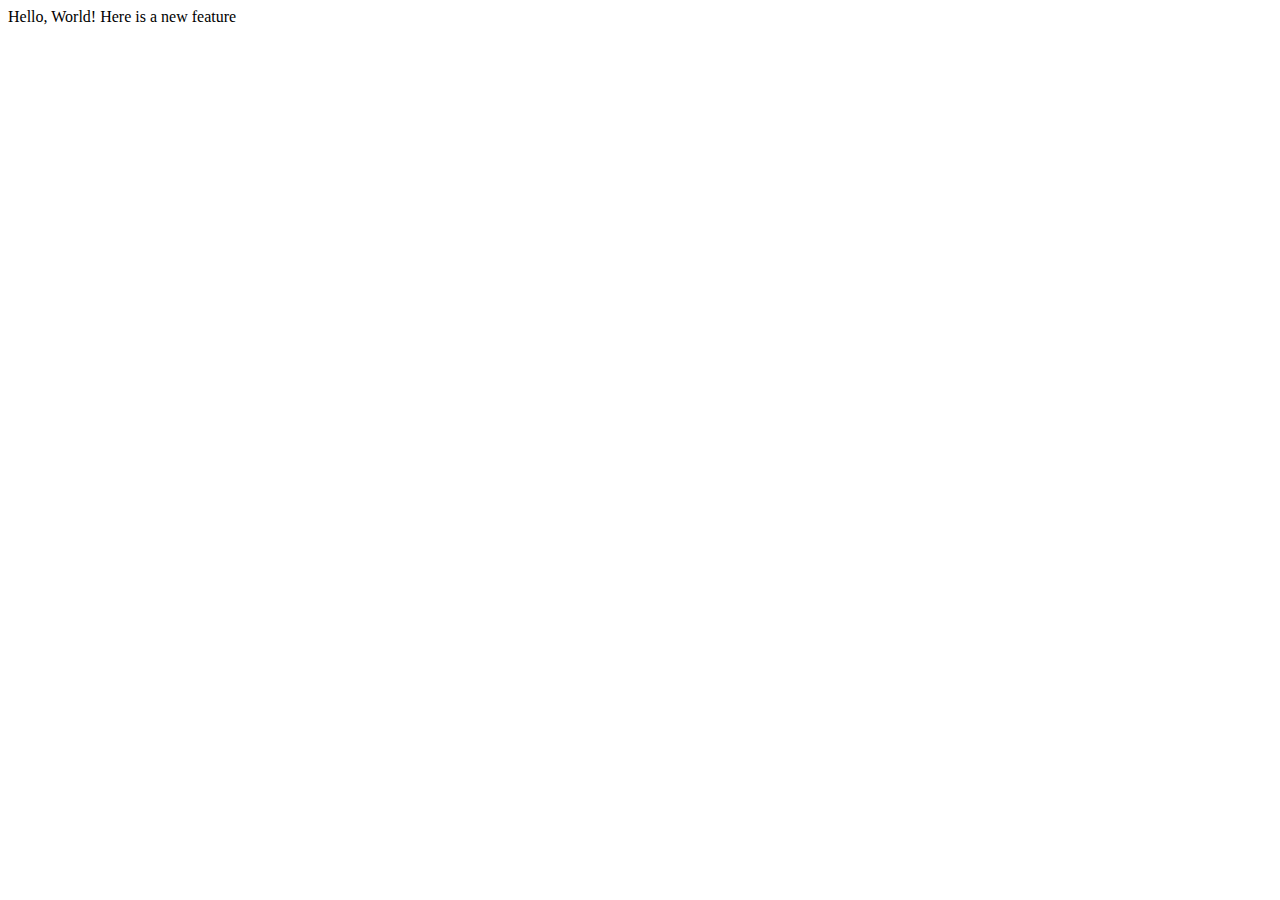
<file: index.html>
<!DOCTYPE html>
<html lang="en">
<head>
    <meta charset="UTF-8">
    <meta name="viewport" content="width=device-width, initial-scale=1.0">
    <title>Document</title>
</head>
<body>
    Hello, World!
    Here is a new feature
</body>
</html>
</file>
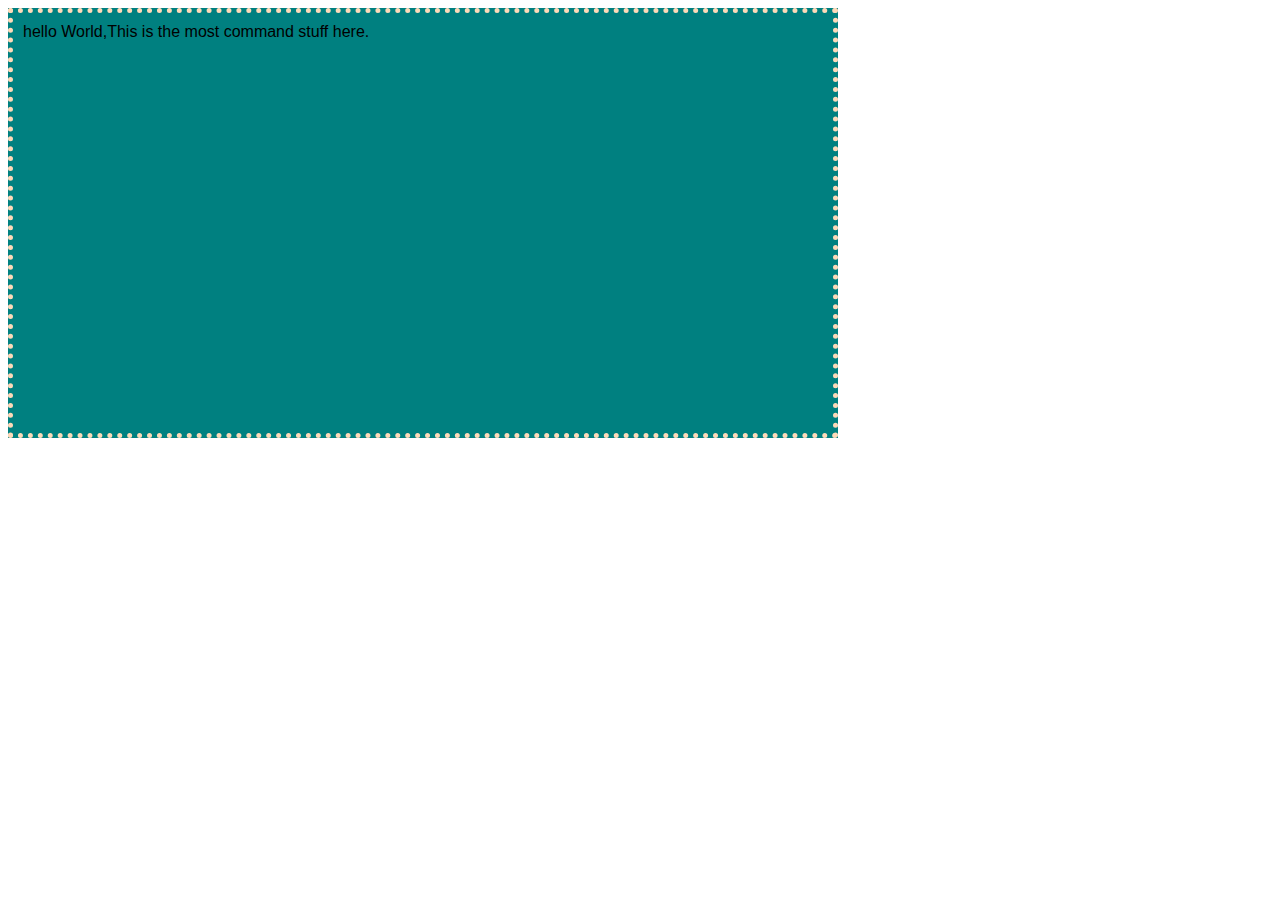
<file: font.html>
<!DOCTYPE html>
<html lang="en">
<head>
    <meta charset="UTF-8">
    <meta name="viewport" content="width=device-width, initial-scale=1.0">
    <title>Document</title>
    <link rel = "stylesheet" href="style.css">
    <style>
        div{
            background-color: teal;
            border: 5px dotted peachpuff;
            width: 800px;
            height: 400px;
            padding : 10px;
            font-family:Arial, Helvetica, sans-serif;
        }
    </style>
</head>
<body>
    <div>
        hello World,This is the most command stuff here.
    </div>
</body>
</html>
</file>
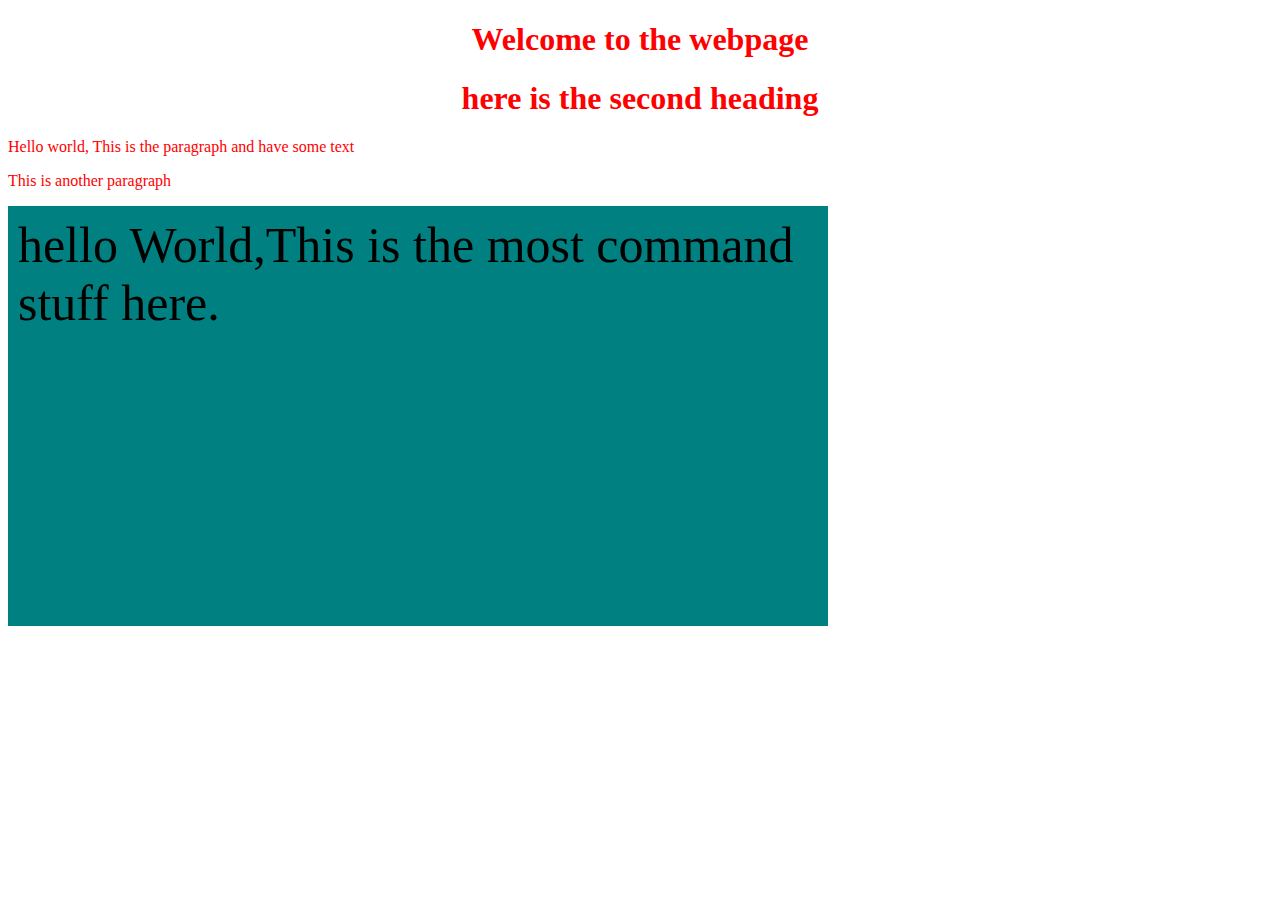
<file: style.html>
<!DOCTYPE html>
<html lang="en">
<head>
    <meta charset="UTF-8">
    <meta name="viewport" content="width=device-width, initial-scale=1.0">
    <title>Document</title>
    <link rel = "stylesheet" href="style.css">
    <style>
        div{
            background-color: teal;
            width: 800px;
            height: 400px;
            padding : 10px;
            font-size: 50px;
        }
    </style>
</head>
<body>
    <h1>Welcome to the webpage</h1>
    <h1>here is the second heading</h1>
    <p>Hello world, This is the paragraph and have some text</p>
    <p>This is another paragraph</p>
    <div>
        hello World,This is the most command stuff here.
    </div>
</body>
</html>
</file>
<file: style.css>
h1{
    color:red;
    text-align: center;      
  }
  
  p{
	color:red;  
  }
</file>
